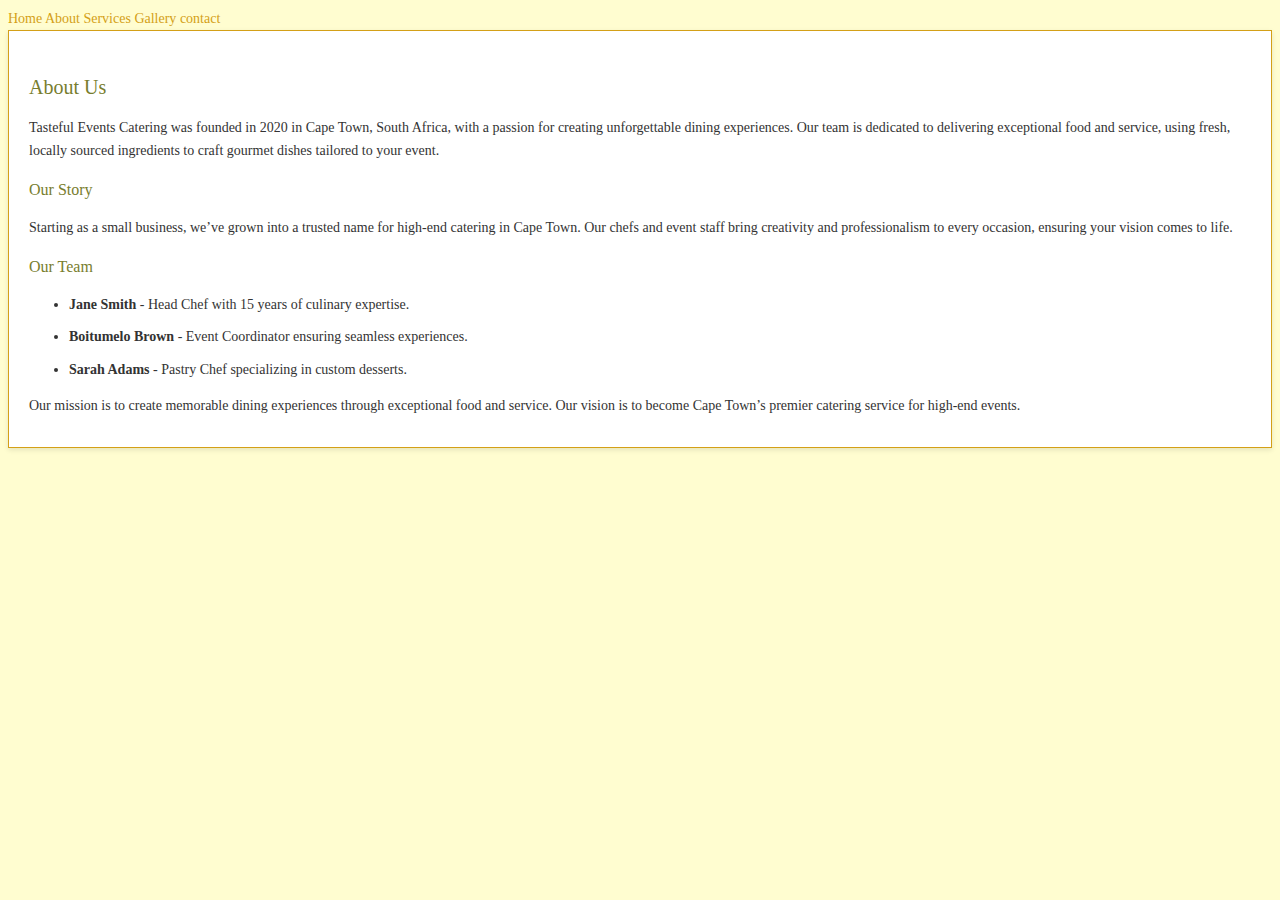
<file: about.html>
<!DOCTYPE html>
<html>
   <head>
    <title>Boitumelo’s Tasteful Events and Catering | Home</title>
    <link rel="stylesheet" href="css/style.css">
   </head>
   <body>
                 <a href="index.html">Home</a>
                 <a href="about.html">About</a>
                 <a href="services.html">Services</a>
                 <a href="gallery.html">Gallery</a>
                 <a href="contact us.html">contact</a>

                 
                  <!-- About Page Content -->
        <section id="about">
            <h2>About Us</h2>
            <p>Tasteful Events Catering was founded in 2020 in Cape Town, South Africa, 
                with a passion for creating unforgettable dining experiences. Our team is dedicated
                to delivering exceptional food and service, using fresh, locally sourced ingredients 
                to craft gourmet dishes tailored to your event.</p>
            <h3>Our Story</h3>
            <p>Starting as a small business, we’ve grown into a trusted name for 
               high-end catering in Cape Town. Our chefs and event staff bring creativity
               and professionalism to every occasion, ensuring your vision comes to life.</p>
            <h3>Our Team</h3>
            <ul>
                <li><strong>Jane Smith</strong> - Head Chef with 15 years of culinary expertise.</li>
                <li><strong>Boitumelo Brown</strong> - Event Coordinator ensuring seamless experiences.</li>
                <li><strong>Sarah Adams</strong> - Pastry Chef specializing in custom desserts.</li>
            </ul>
            <p>Our mission is to create memorable dining experiences through exceptional food and service. 
               Our vision is to become Cape Town’s premier catering service for high-end events.</p>
        </section>

   </body>
</html>
</file>
<file: css/style.css>
body {
    font-family: Georgia, serif;
    font-size: 14px;
    line-height: 1.6;
    color: #333;
    background-color: #FFFDD0; /* Cream background */
}

h1, h2, h3 {
    font-weight: normal;
    color: #787d2e; /* Green for headings */
}

h1 {
    font-size: 28px;
    line-height: 1.2;
    margin-bottom: 20px;
}

h2 {
    font-size: 20px;
    margin: 20px 0 10px;
}

h3 {
    font-size: 16px;
    margin: 15px 0 8px;
}

p, li {
    font-size: 14px;
    margin-bottom: 10px;
}

a {
    color: #D4A017; /* Gold for links */
    text-decoration: none;
}

a:hover {
    text-decoration: underline;
    color: #A77B06; /* Darker gold on hover */
}

/* Layout Structure with Flexbox */
header {
    background-color: #2E7D32; /* Green header */
    padding: 20px;
    text-align: center;
}

nav ul {
    display: flex;
    justify-content: center;
    list-style: none;
}

nav ul li {
    margin: 0 15px;
}

nav ul li a {
    font-size: 16px;
    color: #FFFDD0; /* Cream text for nav */
}

nav ul li a:hover {
    color: #D4A017; /* Gold on hover */
}

main {
    max-width: 1200px;
    margin: 0 auto;
    padding: 20px;
    display: flex;
    flex-wrap: wrap;
    gap: 20px;
}

section {
    flex: 1 1 100%;
    padding: 20px;
    background-color: #FFFFFF; /* White section background */
    border: 1px solid #D4A017; /* Gold border */
    box-shadow: 0 2px 5px rgba(0, 0, 0, 0.1);
}

/* Form Styling */
form {
    display: flex;
    flex-direction: column;
    gap: 10px;
    max-width: 500px;
}

label {
    font-weight: bold;
}

input, select, textarea {
    padding: 8px;
    font-family: Georgia, serif;
    font-size: 14px;
    border: 1px solid #D4A017; /* Gold border */
    border-radius: 4px;
}

input[type="submit"] {
    background-color: #D4A017; /* Gold button */
    color: #FFFFFF;
    border: none;
    padding: 10px;
    cursor: pointer;
}

input[type="submit"]:hover {
    background-color: #A77B06; /* Darker gold on hover */
}

/* Footer */
footer {
    background-color: #2E7D32; /* Green footer */
    color: #FFFDD0; /* Cream text */
    text-align: center;
    padding: 10px;
    margin-top: 20px;
}

footer a {
    color: #FFFDD0;
}

footer a:hover {
    color: #D4A017;
}

/* Responsive Design */

/* Tablet (max-width: 768px) */
@media screen and (max-width: 768px) {
    body {
        font-size: 13px;
    }

    h1 {
        font-size: 24px;
    }

    h2 {
        font-size: 18px;
    }

    h3 {
        font-size: 15px;
    }

    nav ul {
        flex-direction: column;
        gap: 10px;
    }

    main {
        flex-direction: column;
        padding: 10px;
    }

    section {
        padding: 15px;
    }

    form {
        max-width: 100%;
    }
}

/* Mobile (max-width: 480px) */
@media screen and (max-width: 480px) {
    body {
        font-size: 12px;
    }

    h1 {
        font-size: 20px;
    }

    h2 {
        font-size: 16px;
    }

    h3 {
        font-size: 14px;
    }

    nav ul {
        gap: 8px;
    }

    section {
        padding: 10px;
    }

    input, select, textarea {
        font-size: 12px;
        padding: 6px;
    }

    input[type="submit"] {
        padding: 8px;
    }
}

/* Responsive Images */
img {
    max-width: 100%;
    height: auto;
}
</file>
